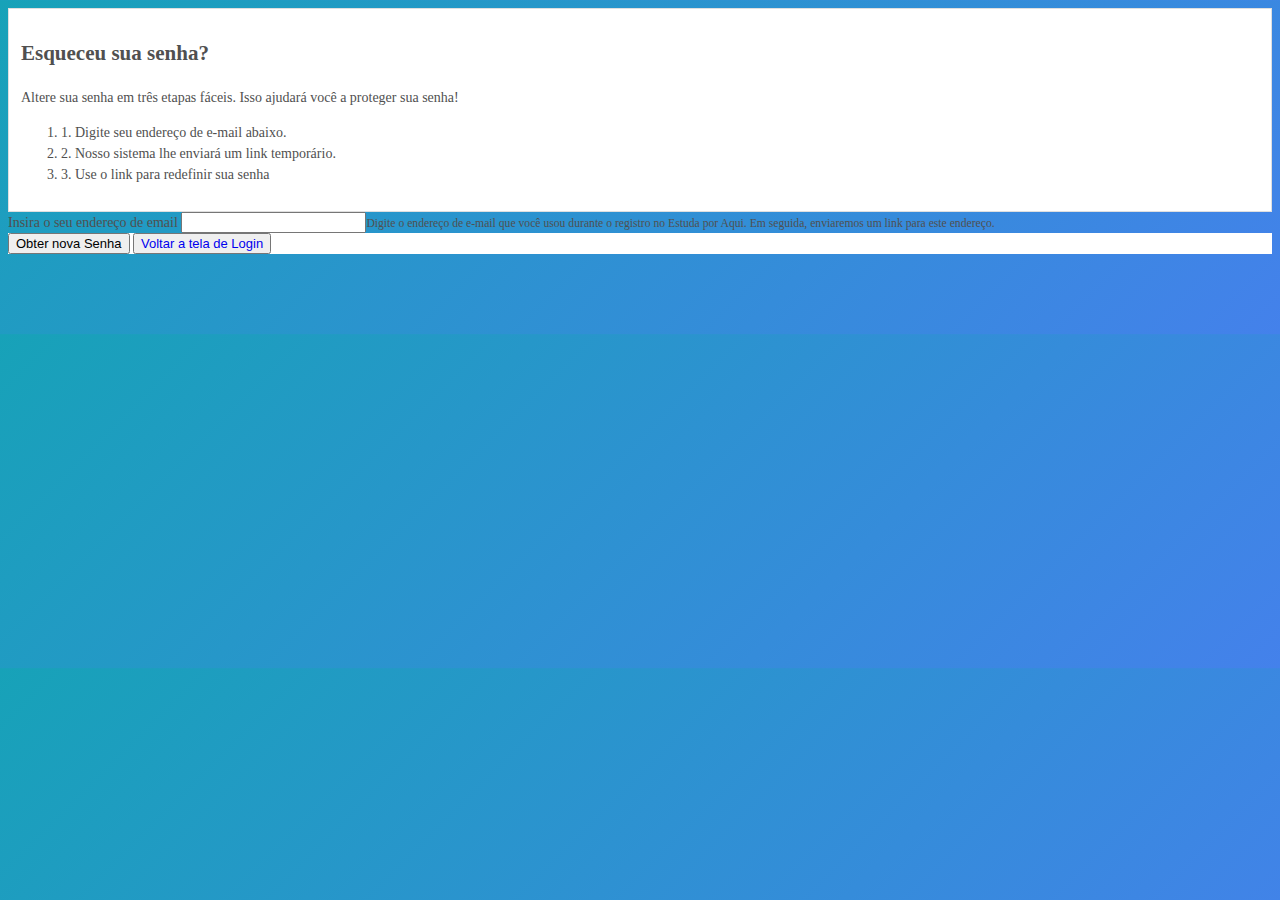
<file: Forgot password/esqueci_senha.html>
<!DOCTYPE html>
<html lang="pt-br">

<head>
    <meta charset="utf-8">
    <meta name="viewport" content="width=device-width, initial-scale=1.0">
    <meta http-equiv="X-UA-Compatible" content="ie=edge">
    <meta name="description" content="150 chars">
    <meta name="robots" content="index,follow">
    <meta name="author" content="Wesley Rodrigues, wesleyrodriguessantos99@gmail.com">
    <meta property="og:url" content="https://wesleyrodriguessantos.github.io/">
    <meta property="og:type" content="website">
    <meta property="og:title" content="Titulo da Página">
    <meta property="og:image" content="https://cdn.pixabay.com/photo/2012/05/07/15/07/penguin-48559_960_720.png">
    <meta property="og:description" content="Uma Descrição sobre a página">
    <meta property="og:site_name" content="Estuda por Aqui">

    <title>Esqueci minha Senha</title>

    <!-- Fonts -->
    <link
        href="https://fonts.googleapis.com/css2?family=Domine:wght@400;700&family=Open+Sans:ital,wght@0,400;0,600;1,400;1,600;1,700&display=swap"
        rel="stylesheet">
    <!-- Bootstrap CSS -->
    <link rel="stylesheet" href="https://stackpath.bootstrapcdn.com/bootstrap/4.5.0/css/bootstrap.min.css"
        integrity="sha384-9aIt2nRpC12Uk9gS9baDl411NQApFmC26EwAOH8WgZl5MYYxFfc+NcPb1dKGj7Sk" crossorigin="anonymous">
    <style>
        body {
            background-position: center;
            background-image: linear-gradient(-45deg, #4481eb 0%, #17a2b8 100%);
            background-size: cover;
            color: #505050;
            font-size: 14px;
            font-weight: normal;
            line-height: 1.5;
            text-transform: none
        }

        a:link {
            text-decoration: none;
        }

        a:hover {
            color: white;
        }

        .forgot {
            background-color: #fff;
            padding: 12px;
            border: 1px solid #dfdfdf
        }

        .padding-bottom-3x {
            padding-bottom: 72px !important
        }

        .card-footer {
            background-color: #fff
        }

        .btn {
            font-size: 13px
        }

        .form-control:focus {
            color: #495057;
            background-color: #fff;
            border-color: #76b7e9;
            outline: 0;
            box-shadow: 0 0 0 0px #28a745
        }

        @media (max-width: 383px) {
            .card-footer {
                display: inline-flex;
            }

            .card-footer button {
                margin-right: 3%;
            }
        }
    </style>
</head>

<body>

    <div class="container padding-bottom-3x mb-2 mt-5">
        <div class="row justify-content-center text-center">
            <div class="col-lg-8 col-md-10">
                <div class="forgot">
                    <h2>Esqueceu sua senha?</h2>
                    <p>Altere sua senha em três etapas fáceis. Isso ajudará você a proteger sua senha!</p>
                    <ol class="list-unstyled">
                        <li><span class="text-primary text-medium">1. </span>Digite seu endereço de e-mail abaixo.</li>
                        <li><span class="text-primary text-medium">2. </span>Nosso sistema lhe enviará um link
                            temporário.</li>
                        <li><span class="text-primary text-medium">3. </span>Use o link para redefinir sua senha</li>
                    </ol>
                </div>
                <form class="card mt-4">
                    <div class="card-body">
                        <div class="form-group"> <label for="email-for-pass">Insira o seu endereço de email</label>
                            <input class="form-control" type="email" id="email-for-pass" required><small
                                class="form-text text-muted">Digite o endereço de e-mail que você usou durante o
                                registro no Estuda por Aqui. Em seguida, enviaremos um link para este endereço.</small>
                        </div>
                    </div>
                    <div class="card-footer"> <button class="btn btn-outline-success" type="submit">Obter nova
                            Senha</button> <button class="btn btn-outline-info" type="submit"><a
                                href="cadastro-login.html">Voltar a tela de Login</a></button></div>
                </form>
            </div>
        </div>
    </div>

</body>

</html>
</file>
